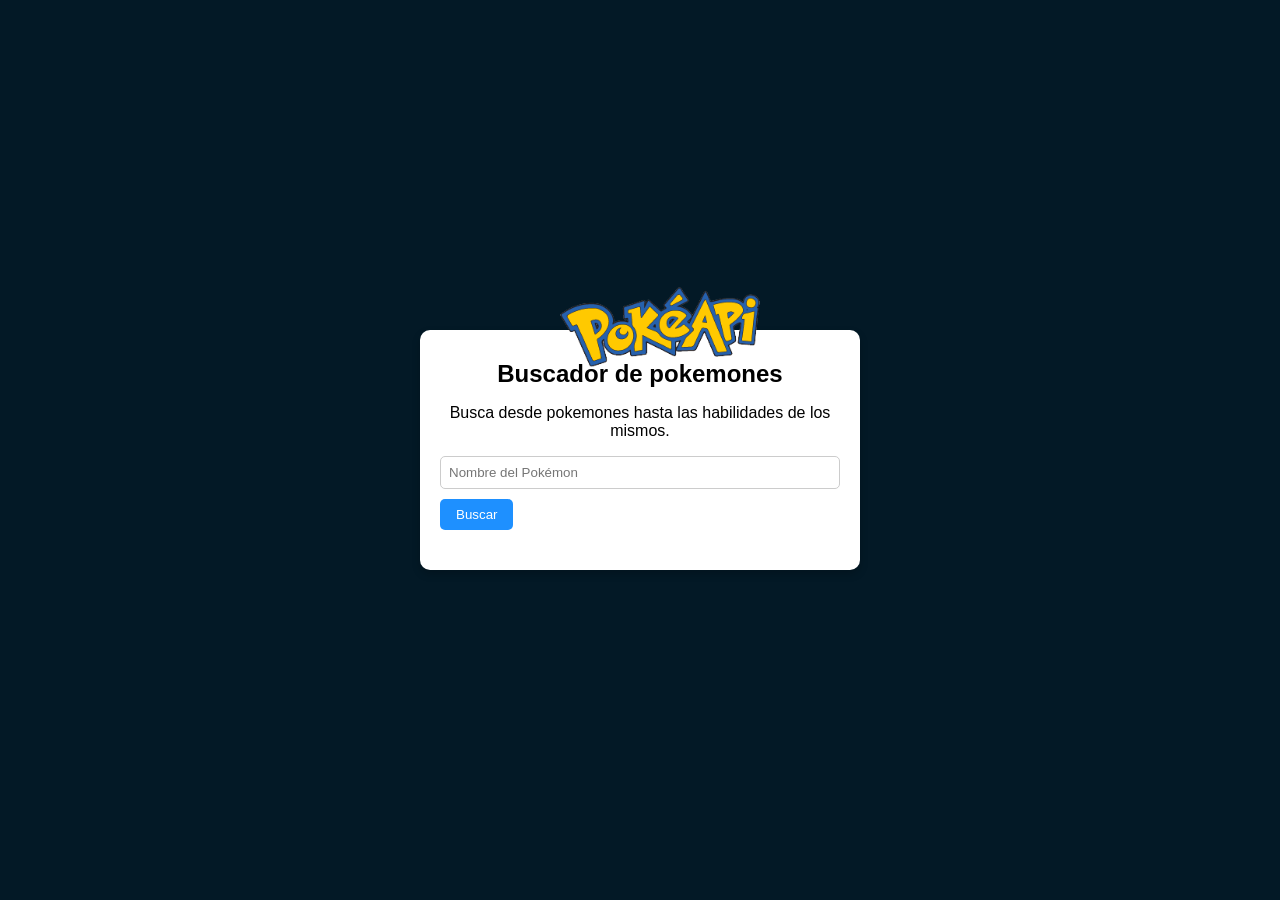
<file: lab 9/index.html>
<!DOCTYPE html>
<html lang="es">
<head>
    <meta charset="UTF-8">
    <meta name="viewport" content="width=device-width, initial-scale=1.0">
    <title>Buscador de Pokemones</title>
    <link rel="stylesheet" href="styles.css">
</head>
<body>
    <div class="container">
        <div class="logo-container">
            <img src="./images/poke.png" alt="PokeAPI Logo" class="logo">
        </div>
        <h1>Buscador de pokemones</h1>
        <p>Busca desde pokemones hasta las habilidades de los mismos.</p>

        <div class="search-box">
            <input type="text" id="search" placeholder="Nombre del Pokémon">
            <div class="button-container">
                <button id="clear-btn" style="display: none;">Limpiar</button>
                <button id="search-btn">Buscar</button>
            </div>
        </div>

        <div id="pokemon-info" class="pokemon-info" style="display: none;">
        </div>
    </div>

    <script type="module" src="js/app.js"></script>
</body>
</html>
</file>
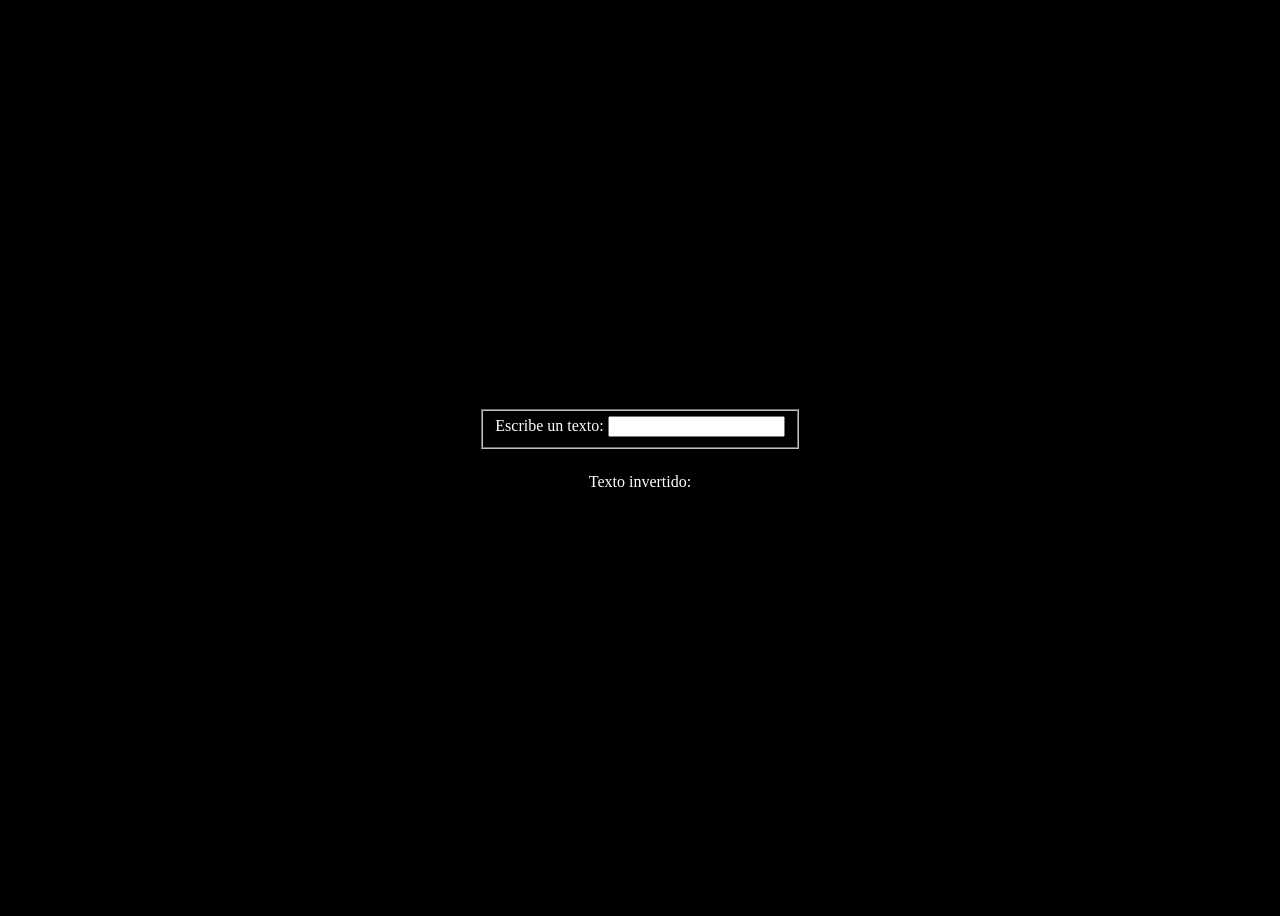
<file: lab4/index.html>
<!DOCTYPE html>
<html lang="es">
<head>
  <meta charset="UTF-8">
  <meta name="viewport" content="width=device-width, initial-scale=1.0">
  <title>Laboratorio 4 - Formulario Dinámico</title>
  <style>
    body {
      background-color: black;
      color: white;
      display: flex;
      justify-content: center;
    }
    main {
      width: 50vw;
      height: 100vh;
      display: flex;
      justify-content: center;
      flex-direction: column;
      align-items: center;
      gap: 0.5rem;
    }
  </style>
</head>
<body>
  <main>
    <section>
      <fieldset>
        <form id="formulario-inverso">
          <label for="texto">
            Escribe un texto:
          </label>
          <input id="texto" type="text" name="texto">
        </form>
      </fieldset>
    </section>
    <section>
      <p>Texto invertido: <span id="textoInvertido"></span></p>
    </section>
  </main>

  <script>
    
    const Utils = (() => {
      
      const invertirTexto = (texto) => {
        return texto.split('').reverse().join('');
      };
      return {
        invertirTexto,
      };
    })();

    
    const App = (({ invertirTexto }) => {
        const htmlElements = {
          formulario: document.querySelector('#formulario-inverso'),
          inputTexto: document.querySelector('#texto'),
          textoInvertido: document.querySelector('#textoInvertido'),
        }

        const handlers = {
          onInput(e) {
            const texto = htmlElements.inputTexto.value;
            const textoInvertido = invertirTexto(texto);
            htmlElements.textoInvertido.textContent = textoInvertido;
          }
        }

        const bindEvents = () => {
          htmlElements.inputTexto.addEventListener('input', handlers.onInput);
        };

        return {
          init() {
            bindEvents();
          },
        }
    })(Utils);

    
    App.init();
  </script>
</body>
</html>
</file>
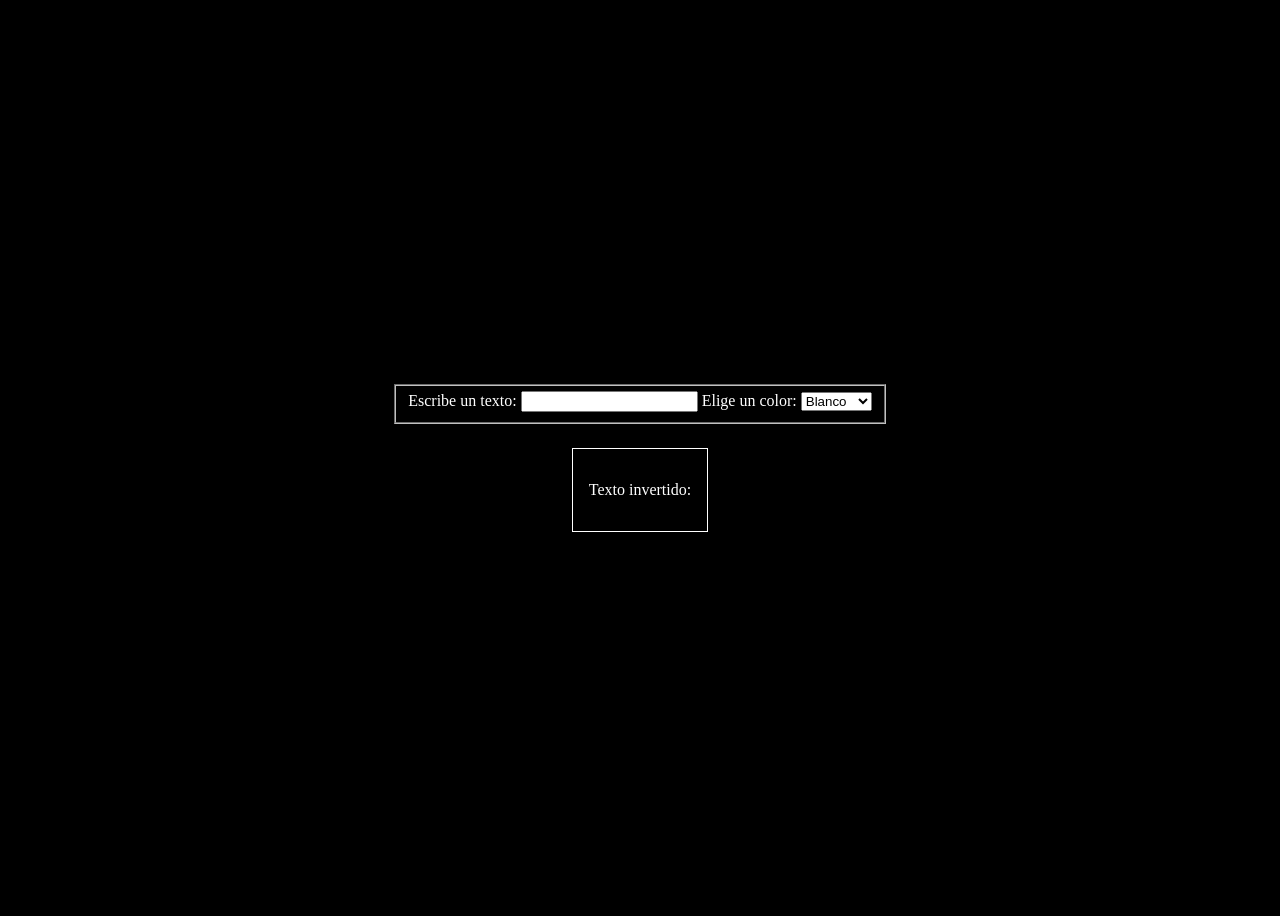
<file: lab5/index.html>
<!DOCTYPE html>
<html lang="es">
<head>
  <meta charset="UTF-8">
  <meta name="viewport" content="width=device-width, initial-scale=1.0">
  <title>Laboratorio 5 - Formulario Dinámico con Colores</title>
  <style>
    body {
      background-color: black;
      color: white;
      display: flex;
      justify-content: center;
    }
    main {
      width: 50vw;
      height: 100vh;
      display: flex;
      justify-content: center;
      flex-direction: column;
      align-items: center;
      gap: 0.5rem;
    }
    #responseContainer {
      padding: 1rem;
      border: 1px solid white;
      margin-top: 1rem;
    }
  </style>
</head>
<body>
  <main>
    <section>
      <fieldset>
        <form id="formulario-inverso">
          <label for="texto">Escribe un texto:</label>
          <input id="texto" type="text" name="texto">
          <label for="colorSelect">Elige un color:</label>
          <select id="colorSelect" name="color">
            <option value="white">Blanco</option>
            <option value="red">Rojo</option>
            <option value="blue">Azul</option>
            <option value="green">Verde</option>
            <option value="yellow">Amarillo</option>
          </select>
        </form>
      </fieldset>
    </section>
    <section id="responseContainer">
      <p>Texto invertido: <span id="textoInvertido"></span></p>
    </section>
  </main>

  <script>
    const Utils = (() => {
      const invertirTexto = (texto) => {
        return texto.split('').reverse().join('');
      };
      return {
        invertirTexto,
      };
    })();

    const App = (({ invertirTexto }) => {
      const htmlElements = {
        inputTexto: document.querySelector('#texto'),
        textoInvertido: document.querySelector('#textoInvertido'),
        colorSelect: document.querySelector('#colorSelect'),
        responseContainer: document.querySelector('#responseContainer')
      };

      const handlers = {
        onInput() {
          const texto = htmlElements.inputTexto.value;
          const textoInvertido = invertirTexto(texto);
          htmlElements.textoInvertido.textContent = textoInvertido;
        },
        onColorChange() {
          const color = htmlElements.colorSelect.value;
          htmlElements.responseContainer.style.color = color;
        }
      };

      const bindEvents = () => {
        htmlElements.inputTexto.addEventListener('input', handlers.onInput);
        htmlElements.colorSelect.addEventListener('change', handlers.onColorChange);
      };

      return {
        init() {
          bindEvents();
        },
      };
    })(Utils);

    App.init();
  </script>
</body>
</html>
</file>
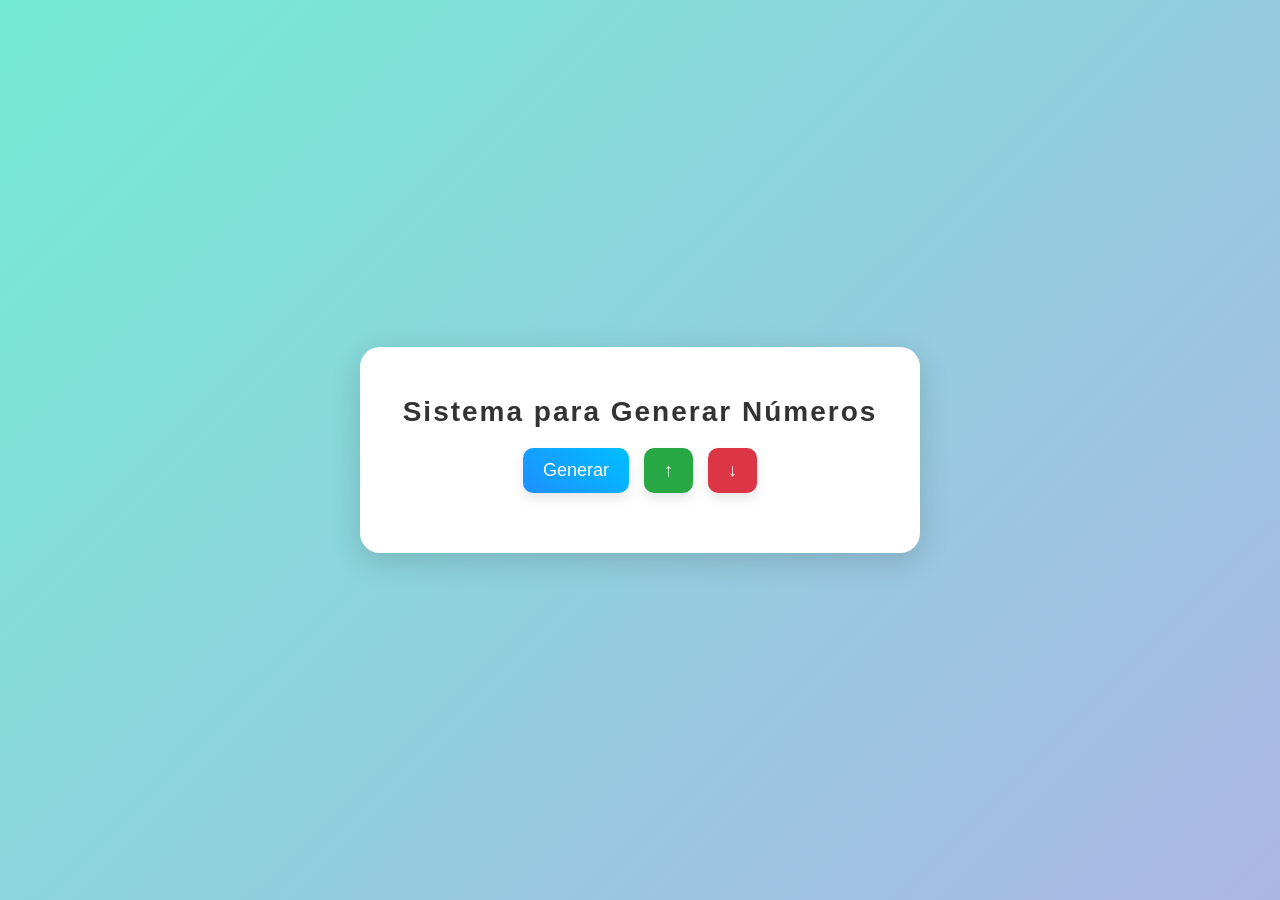
<file: Parcial 2/index.html>
<!DOCTYPE html>
<html lang="es">
<head>
  <meta charset="UTF-8">
  <meta name="viewport" content="width=device-width, initial-scale=1.0">
  <title>Sistema para Generar Números</title>
  <link rel="stylesheet" href="style.css">
</head>
<body>
  <div id="app" class="container">
    <h1>Sistema para Generar Números</h1>
    <div class="controls">
      <button id="generateButton" onclick="app.generateNumber()">Generar</button>
      <button id="ascendButton" onclick="app.sortNumbers('asc')">↑</button>
      <button id="descendButton" onclick="app.sortNumbers('desc')">↓</button>
    </div>
    <div id="number-container" class="number-display"></div>
  </div>
  <script src="app.js"></script>
</body>
</html>
</file>
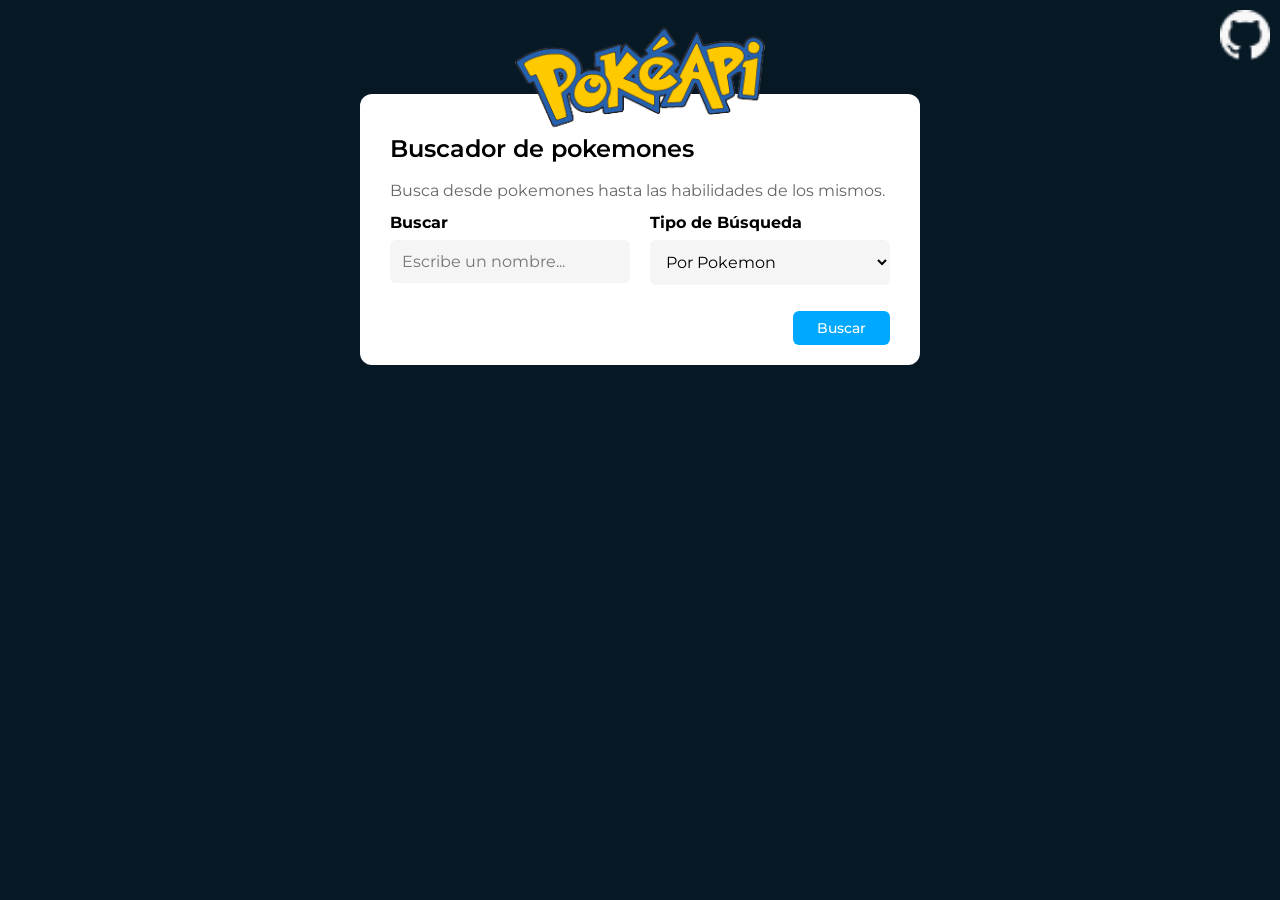
<file: Parcial 3/index.html>
<!DOCTYPE html>
<html lang="es">
<head>
    <meta charset="UTF-8">
    <meta name="viewport" content="width=device-width, initial-scale=1.0">
    <title>Buscador de Pokemon</title>
    <link rel="stylesheet" href="style.css">
    <script type="module" src="app.js"></script>
</head>
<body>
    <!-- Link al repositorio de GitHub -->
    <a href="https://github.com/2024-SEMII-DESV-1GS222/jaen-carlos/tree/main/Parcial%203" target="_blank" class="corner-image">
        <img src="Github.png" alt="Link al repositorio">
    </a>    

    <!-- Contenedor principal -->
    <div class="container">
        <!-- Logo de la aplicación -->
        <div class="logo-container">
            <img src="Logo.png" alt="PokeAPI" class="logo">
        </div>
    
        <!-- Caja de búsqueda -->
        <div class="search-box">
            <h1>Buscador de pokemones</h1>
            <p>Busca desde pokemones hasta las habilidades de los mismos.</p>
    
            <!-- Formulario de búsqueda -->
            <form class="search-form">
                <div class="search-fields-container">
                    <!-- Campo de búsqueda -->
                    <div class="search-group">
                        <div class="label-group">
                            <label for="nombre-pokemon">Buscar</label>
                        </div>
                        <div class="search-input-container">
                            <input type="text" id="nombre-pokemon" placeholder="Escribe un nombre...">
                        </div>
                    </div>
                    <!-- Selector de tipo de búsqueda -->
                    <div class="search-group">
                        <div class="label-group">
                            <label for="tipo-busqueda">Tipo de Búsqueda</label>
                        </div>
                        <select id="tipo-busqueda" class="search-select">
                            <option value="pokemon">Por Pokemon</option>
                            <option value="habilidad">Por Habilidad</option>
                        </select>
                    </div>
                </div>
                <!-- Contenedor de botones -->
                <div class="button-container">
                    <button type="button" id="boton-limpiar" style="display: none;">Limpiar</button>
                    <button type="submit" id="boton-buscar">Buscar</button>
                </div>
            </form>
        </div>
    
        <!-- Contenedores para mostrar la información -->
        <div id="info-pokemon" class="pokemon-info" style="display: none;"></div>
        <div class="ability-info" style="display: none;"></div>
    </div>
</body>
</html>
</file>
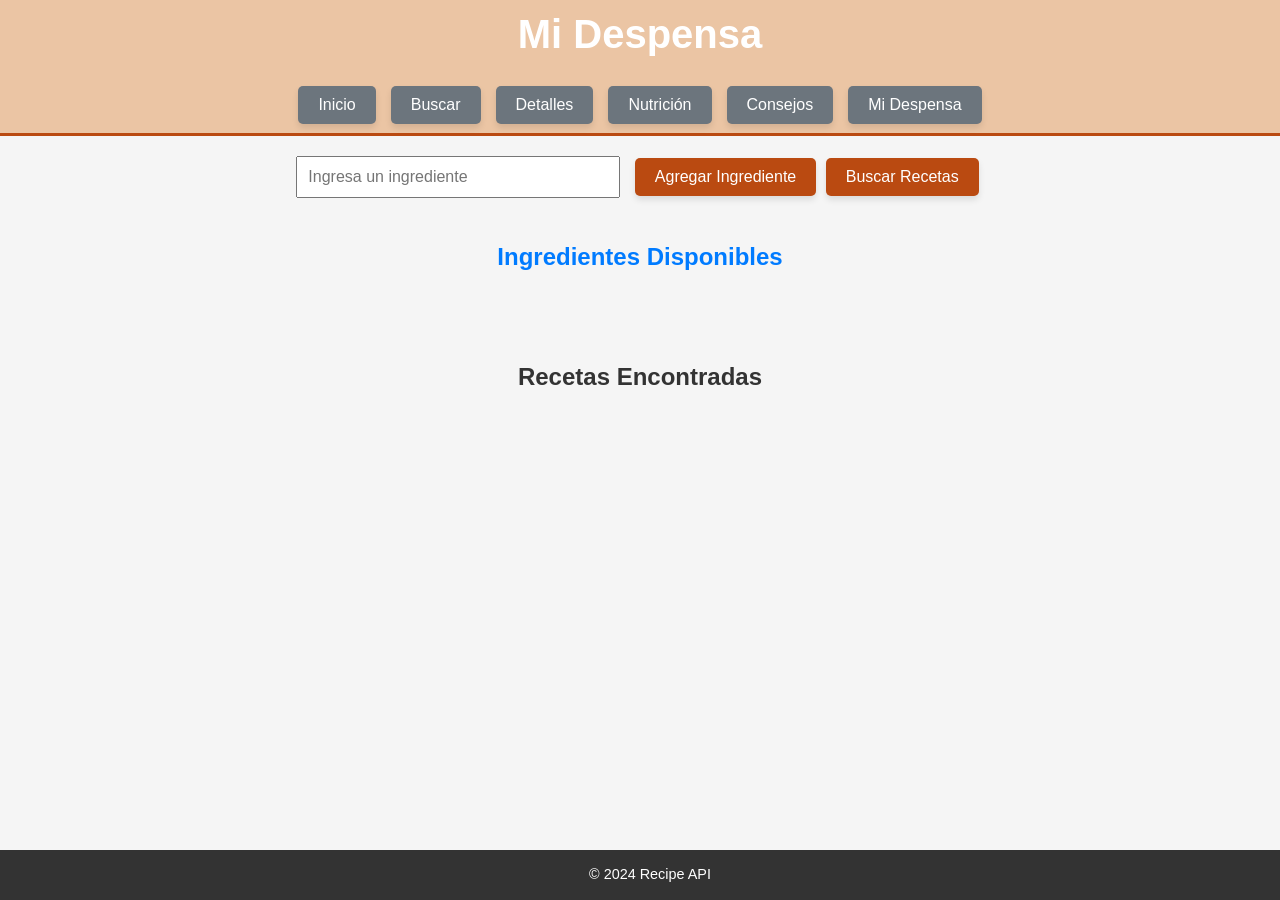
<file: ProyectoFinal_RecipeApi/my-pantry.html>
<!DOCTYPE html>
<html lang="es">
<head>
  <meta charset="UTF-8">
  <meta name="viewport" content="width=device-width, initial-scale=1.0">
  <title>Mi Despensa</title>
  <link rel="stylesheet" href="css/my-pantry.css">
  <script type="module">
    import AppFactory from './js/app.js';
    import NavigationFactory from './js/navigation.js';
    
    document.addEventListener('DOMContentLoaded', () => {
      AppFactory.init();
      NavigationFactory.init()
    });
  </script>

</head>
<body>
  <header>
    <h1>Mi Despensa</h1>
    <nav>
      <ul class="nav-links">
        <li><a href="#" class="btn btn-index" data-page="index.html">Inicio</a></li>
        <li><a href="#" class="btn btn-search" data-page="search.html">Buscar</a></li>
        <li><a href="#" class="btn btn-recipe-details" data-page="recipe-details.html">Detalles</a></li>
        <li><a href="#" class="btn btn-nutrition" data-page="nutrition.html">Nutrición</a></li>
        <li><a href="#" class="btn btn-tips" data-page="tips.html">Consejos</a></li>
        <li><a href="#" class="btn btn-my-pantry" data-page="my-pantry.html">Mi Despensa</a></li>
      </ul>
    </nav>
  </header>

  <main>
    <!-- Formulario para agregar ingredientes -->
    <form id="ingredient-form" class="search-form">
      <input type="text" id="ingredient-input" placeholder="Ingresa un ingrediente">
      <button type="button" id="add-ingredient" class="btn">Agregar Ingrediente</button>
      <button type="button" id="search-recipes" class="btn">Buscar Recetas</button>
    </form>

    <!-- Lista de ingredientes disponibles -->
    <section id="ingredient-list-section">
      <h2>Ingredientes Disponibles</h2>
      <ul id="ingredient-list" class="ingredient-list">
        <!-- Ingredientes agregados aparecerán aquí -->
      </ul>
    </section>

    <!-- Resultados de recetas -->
    <section id="pantry-recipes">
      <h2>Recetas Encontradas</h2>
      <div id="recipes-container">
        <!-- Recetas se mostrarán aquí -->
      </div>
    </section>
  </main>

  <footer>
    <p>&copy; 2024 Recipe API</p>
  </footer>

  
  <script>
    const ingredientInput = document.getElementById('ingredient-input');
    const ingredientList = document.getElementById('ingredient-list');
    const addIngredientBtn = document.getElementById('add-ingredient');
    const searchRecipesBtn = document.getElementById('search-recipes');
    const recipesContainer = document.getElementById('recipes-container');
    const ingredients = [];

    // Agregar ingrediente a la lista
    addIngredientBtn.addEventListener('click', () => {
      const ingredient = ingredientInput.value.trim();
      if (ingredient && !ingredients.includes(ingredient)) {
        ingredients.push(ingredient);
        const li = document.createElement('li');
        li.innerHTML = `<span>${ingredient}</span> <button class="remove-ingredient">X</button>`;
        li.classList.add('ingredient-item');
        ingredientList.appendChild(li);
        ingredientInput.value = '';
        
        // Botón para eliminar ingrediente
        li.querySelector('.remove-ingredient').addEventListener('click', () => {
          const index = ingredients.indexOf(ingredient);
          if (index !== -1) {
            ingredients.splice(index, 1);
          }
          ingredientList.removeChild(li);
        });
      }
    });

    // Buscar recetas al hacer clic en "Buscar Recetas"
    searchRecipesBtn.addEventListener('click', async () => {
      if (ingredients.length === 0) {
        alert('Por favor, agrega al menos un ingrediente.');
        return;
      }
      const ingredientQuery = ingredients.join(',');
      try {
        const response = await fetch(`https://api.spoonacular.com/recipes/findByIngredients?ingredients=${ingredientQuery}&apiKey=48cd25145c0547acbf9d7af82f1f3314`);
        const recipes = await response.json();
        recipesContainer.innerHTML = '';

        if (recipes.length === 0) {
          recipesContainer.innerHTML = '<p>No se encontraron recetas con los ingredientes seleccionados.</p>';
          return;
        }

        recipes.forEach(recipe => {
          const recipeDiv = document.createElement('div');
          recipeDiv.classList.add('recipe');
          recipeDiv.innerHTML = `
            <h3>${recipe.title}</h3>
            <img src="${recipe.image}" alt="${recipe.title}">
            <a href="recipe-details.html?id=${recipe.id}" class="btn">Ver Detalles</a>
            <a href="nutrition.html?id=${recipe.id}" class="btn">Ver Nutrición</a>
          `;
          recipesContainer.appendChild(recipeDiv);
        });
      } catch (error) {
        console.error('Error al buscar recetas:', error);
        recipesContainer.innerHTML = '<p>Error al buscar recetas. Por favor, inténtalo nuevamente.</p>';
      }
    });
  </script>
</body>
</html>
</file>
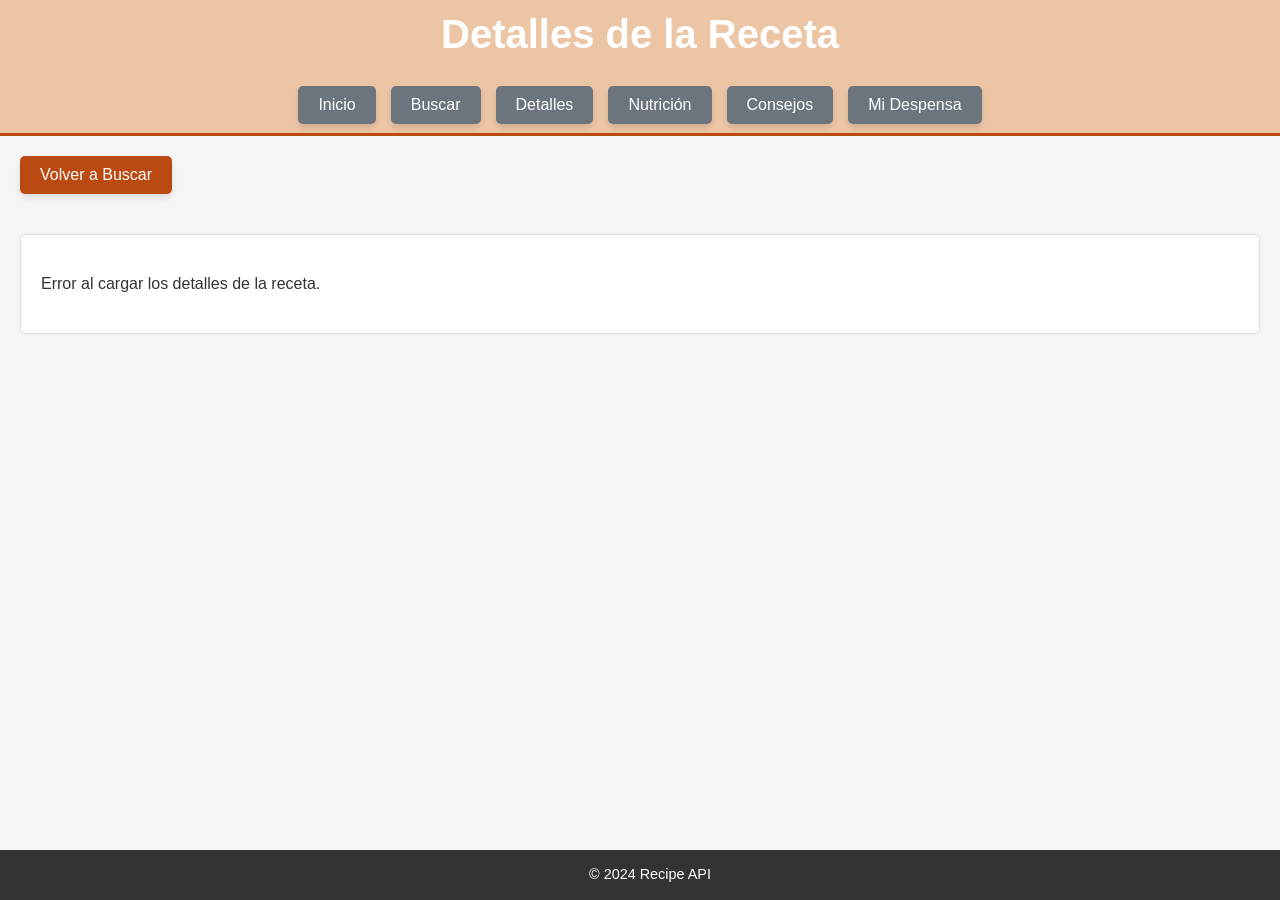
<file: ProyectoFinal_RecipeApi/recipe-details.html>
<!DOCTYPE html>
<html lang="es">
<head>
  <meta charset="UTF-8">
  <meta name="viewport" content="width=device-width, initial-scale=1.0">
  <title>Detalles de la Receta</title>
  <link rel="stylesheet" href="css/recipe-details.css">

  <script type="module">
    import AppFactory from './js/app.js'; 
    import NavigationFactory from './js/navigation.js';

    document.addEventListener('DOMContentLoaded', () => {
      AppFactory.init(); // Inicialización de la fábrica
      NavigationFactory.init(); // Inicialización de la navegación
      const urlParams = new URLSearchParams(window.location.search);
      const recipeId = urlParams.get('id');
      getRecipeDetails(recipeId); // Llamar a la función para obtener los detalles

      // Función para obtener los detalles de la receta
      async function getRecipeDetails(recipeId) {
        try {
          const response = await fetch(`https://api.spoonacular.com/recipes/${recipeId}/information?apiKey=48cd25145c0547acbf9d7af82f1f3314`);
          const recipe = await response.json();
          
          // Mostrar los detalles de la receta
          const detailsContainer = document.getElementById('recipe-details');
          detailsContainer.innerHTML = `
            <h2>${recipe.title}</h2>
            <img src="${recipe.image}" alt="${recipe.title}">
            <p><strong>Tiempo de preparación:</strong> ${recipe.readyInMinutes} minutos</p>
            <p><strong>Porciones:</strong> ${recipe.servings}</p>
            <p><strong>Ingredientes:</strong></p>
            <ul>
              ${recipe.extendedIngredients.map(ingredient => `<li>${ingredient.original}</li>`).join('')}
            </ul>
            <p><strong>Instrucciones:</strong> ${recipe.instructions}</p>
          `;
        } catch (error) {
          console.error('Error al obtener los detalles de la receta:', error);
          document.getElementById('recipe-details').innerHTML = '<p>Error al cargar los detalles de la receta.</p>';
        }
      }

      // Botón para volver a la búsqueda
      document.getElementById('btn-back').addEventListener('click', function() {
        window.history.back();
      });
    });
  </script>
</head>
<body>
  <header>
    <h1>Detalles de la Receta</h1>
    <nav>
      <ul class="nav-links">
        <li><a href="#" class="btn btn-index" data-page="index.html">Inicio</a></li>
        <li><a href="#" class="btn btn-search" data-page="search.html">Buscar</a></li>
        <li><a href="#" class="btn btn-recipe-details" data-page="recipe-details.html">Detalles</a></li>
        <li><a href="#" class="btn btn-nutrition" data-page="nutrition.html">Nutrición</a></li>
        <li><a href="#" class="btn btn-tips" data-page="tips.html">Consejos</a></li>
        <li><a href="#" class="btn btn-my-pantry" data-page="my-pantry.html">Mi Despensa</a></li>
      </ul>
    </nav>
  </header>

  <button id="btn-back" class="btn">Volver a Buscar</button>

  <div id="recipe-details">
    <!-- Detalles de la receta se cargarán aquí -->
  </div>

  <footer>
    <p>&copy; 2024 Recipe API</p>
  </footer>
</body>
</html>
</file>
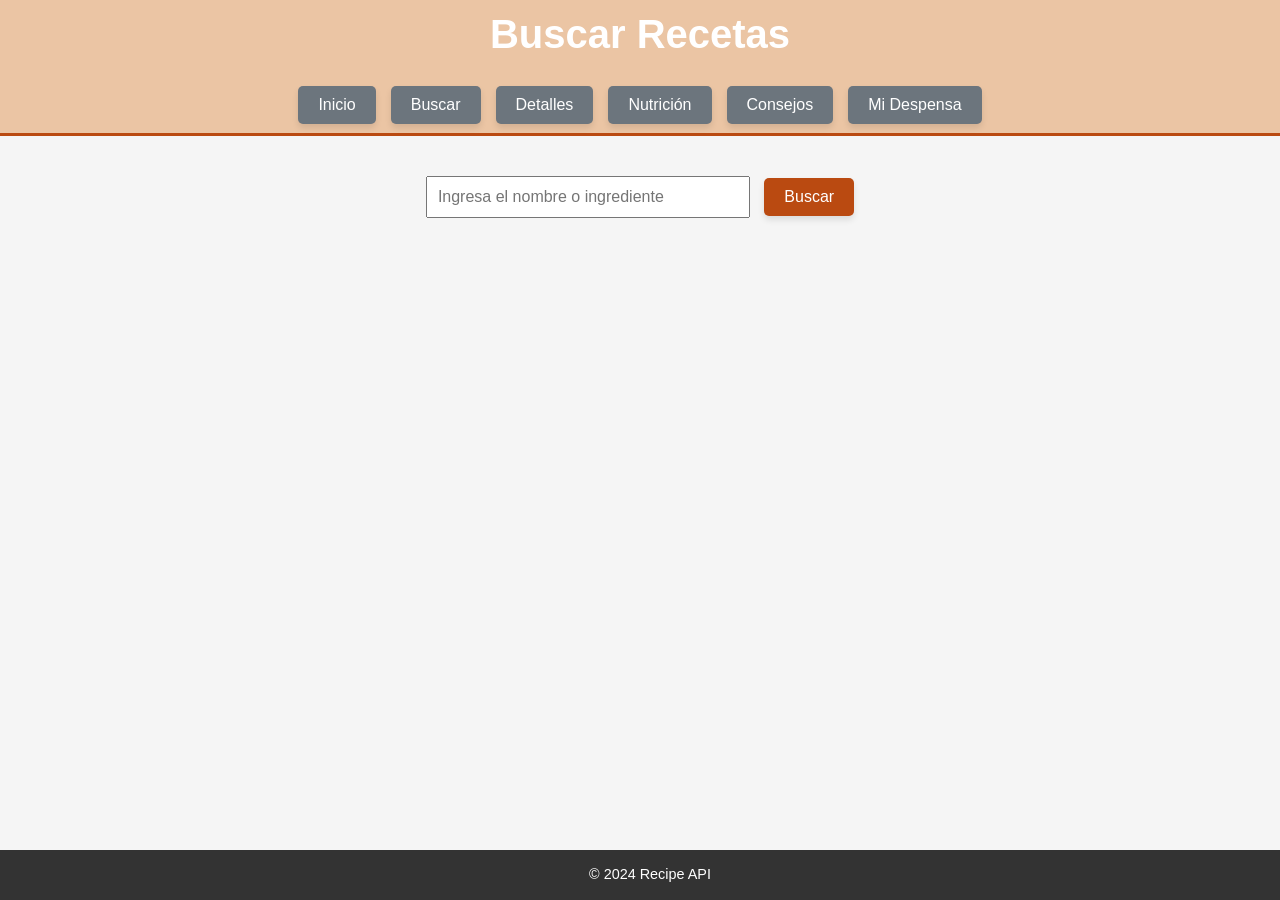
<file: ProyectoFinal_RecipeApi/search.html>
<!DOCTYPE html>
<html lang="es">
<head>
  <meta charset="UTF-8">
  <meta name="viewport" content="width=device-width, initial-scale=1.0">
  <title>Buscar Recetas</title>
  <link rel="stylesheet" href="css/search.css">
  
  <script type="module">
    import AppFactory from './js/app.js';
    import NavigationFactory from './js/navigation.js';
    
    document.addEventListener('DOMContentLoaded', () => {
      AppFactory.init();
      NavigationFactory.init()
    });
  </script>

</head>
<body>
  <header>
    <h1>Buscar Recetas</h1>
    <nav>
      <ul class="nav-links">
        <li><a href="#" class="btn btn-index" data-page="index.html">Inicio</a></li>
        <li><a href="#" class="btn btn-search" data-page="search.html">Buscar</a></li>
        <li><a href="#" class="btn btn-recipe-details" data-page="recipe-details.html">Detalles</a></li>
        <li><a href="#" class="btn btn-nutrition" data-page="nutrition.html">Nutrición</a></li>
        <li><a href="#" class="btn btn-tips" data-page="tips.html">Consejos</a></li>
        <li><a href="#" class="btn btn-my-pantry" data-page="my-pantry.html">Mi Despensa</a></li>
      </ul>
    </nav>
  </header>


  <main>
  <form id="search-form" class="search-form">
    <input type="text" id="search-query" placeholder="Ingresa el nombre o ingrediente" required>
    <button type="submit" class="btn">Buscar</button>
  </form>

  <div id="search-results"></div>

  </main>

  <footer> 
    <p>&copy; 2024 Recipe API</p>
  </footer>

  <script>
    // Asegúrate de colocar tu API key aquí
    const apiKey = '48cd25145c0547acbf9d7af82f1f3314';

    // Función de búsqueda que hace la llamada a la API
    document.getElementById('search-form').addEventListener('submit', async function(event) {
      event.preventDefault(); // Prevenir el envío tradicional del formulario
      const query = document.getElementById('search-query').value; // Obtener el valor del campo de búsqueda
      if (query) {
        searchRecipes(query); // Llamar a la función de búsqueda con el término ingresado
      }
    });

    async function searchRecipes(query) {
      try {
        const response = await fetch(`https://api.spoonacular.com/recipes/complexSearch?query=${query}&apiKey=${apiKey}`);
        const data = await response.json();

        if (data.results && data.results.length > 0) {
          displayResults(data.results); // Si hay resultados, mostrarlos
        } else {
          document.getElementById('search-results').innerHTML = '<p>No se encontraron recetas.</p>';
        }
      } catch (error) {
        console.error('Error al realizar la búsqueda:', error);
        document.getElementById('search-results').innerHTML = '<p>Error al realizar la búsqueda. Intenta nuevamente.</p>';
      }
    }

    function displayResults(recipes) {
      const container = document.getElementById('search-results');
      container.innerHTML = ''; // Limpiar resultados previos
      recipes.forEach(recipe => {
        const div = document.createElement('div');
        div.classList.add('recipe-card');
        div.innerHTML = `
          <h3>${recipe.title}</h3>
          <img src="${recipe.image}" alt="${recipe.title}">
          <div clas="btn-container">
          <a href="recipe-details.html?id=${recipe.id}" class="btn">Ver Detalles</a>
          <a href="nutrition.html?id=${recipe.id}" class="btn btn-nutrition">Ver Nutrición</a>
          </div>
          `;
        container.appendChild(div);
      });
    }
  </script>
</body>
</html>
</file>
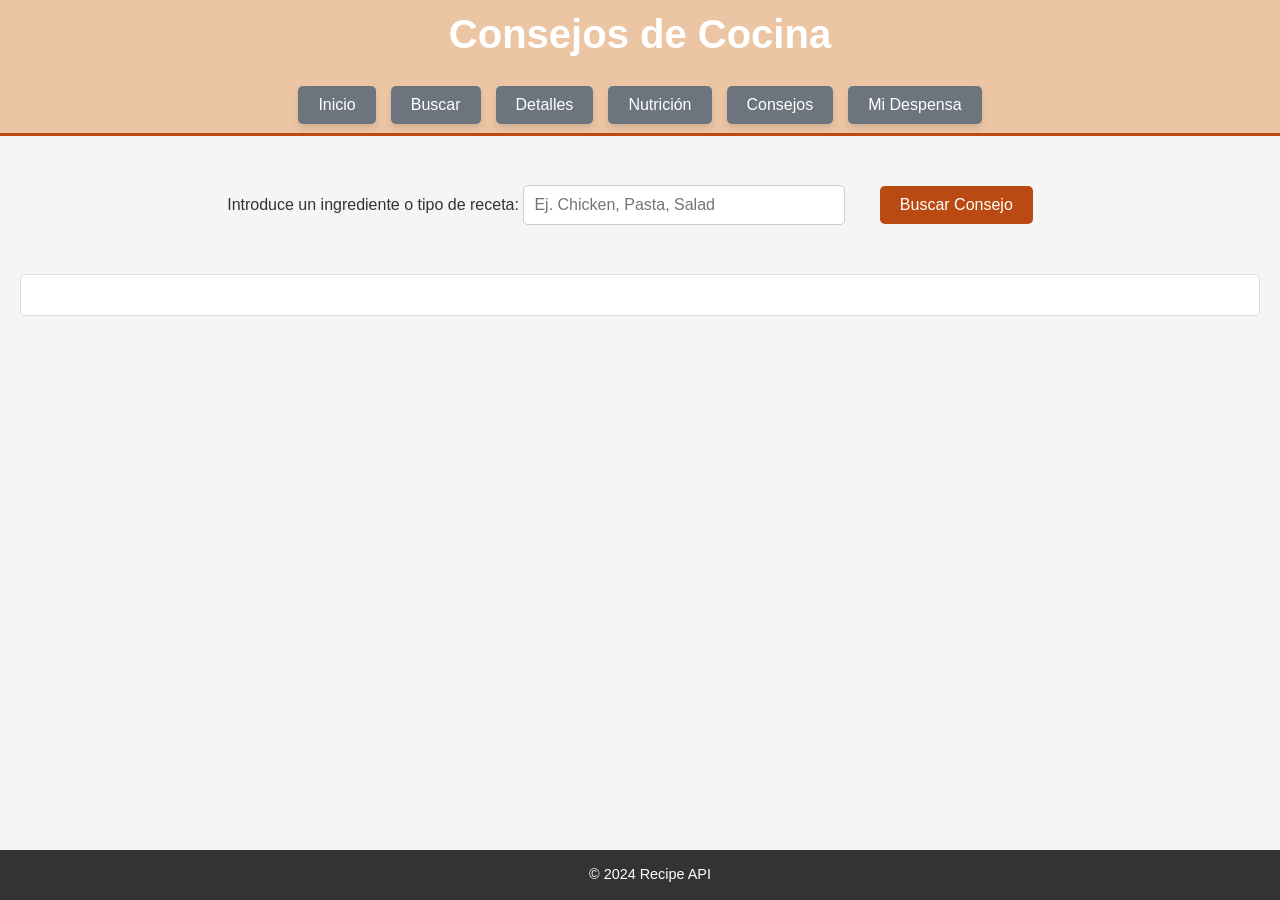
<file: ProyectoFinal_RecipeApi/tips.html>
<!DOCTYPE html>
<html lang="es">
<head>
  <meta charset="UTF-8">
  <meta name="viewport" content="width=device-width, initial-scale=1.0">
  <title>Consejos de Cocina</title>
  <link rel="stylesheet" href="css/tips.css">
  <script type="module">
    import AppFactory from './js/app.js';
    import NavigationFactory from './js/navigation.js';
    
    document.addEventListener('DOMContentLoaded', () => {
      AppFactory.init();
      NavigationFactory.init();

      // Asociar el evento al botón de búsqueda
      const searchButton = document.getElementById('search-btn');
      searchButton.addEventListener('click', AppFactory.handlers.handleSearchEvent);
    });
  </script>
</head>
<body>
  <header>
    <h1>Consejos de Cocina</h1>
    <nav>
      <ul class="nav-links">
        <li><a href="#" class="btn btn-index" data-page="index.html">Inicio</a></li>
        <li><a href="#" class="btn btn-search" data-page="search.html">Buscar</a></li>
        <li><a href="#" class="btn btn-recipe-details" data-page="recipe-details.html">Detalles</a></li>
        <li><a href="#" class="btn btn-nutrition" data-page="nutrition.html">Nutrición</a></li>
        <li><a href="#" class="btn btn-tips" data-page="tips.html">Consejos</a></li>
        <li><a href="#" class="btn btn-my-pantry" data-page="my-pantry.html">Mi Despensa</a></li>
      </ul>
    </nav>
  </header>

  <div id="search-container">
    <label for="search-input">Introduce un ingrediente o tipo de receta:</label>
    <input type="text" id="search-input" placeholder="Ej. Chicken, Pasta, Salad" />
    <button id="search-btn">Buscar Consejo</button>
  </div>

  <!-- Sección donde se mostrarán los consejos -->
  <div id="cooking-tips">
    <!-- Los consejos se cargarán aquí -->
  </div>

  <!-- Sección donde se mostrarán los detalles de una receta -->
  <div id="recipe-details" style="display: none;">
    <h2>Detalles de la Receta</h2>
    <button id="close-details">Cerrar</button>
    <div id="details-content"></div>
  </div>

  <!-- Footer -->
  <footer> 
    <p>&copy; 2024 Recipe API</p>
  </footer>
</body>
</html>
</file>
<file: lab 9/styles.css>
body {
    font-family: 'Montana', sans-serif;
    background-color: #031926;
    color: #FFFFFF;
    display: flex;
    justify-content: center;
    align-items: center;
    min-height: 100vh;
    margin: 0;
}

.container {
    background-color: #ffffff;
    padding: 20px;
    border-radius: 10px;
    box-shadow: 0px 4px 8px rgba(0, 0, 0, 0.2);
    max-width: 400px;
    text-align: center;
    position: relative;
}

.logo-container {
    display: flex;
    justify-content: center;
    margin-bottom: -30px;
    position: absolute;
    top: -103px;
    width: 100%;
}

.logo {
    width: 200px;
}

h1, p {
    color: #000000;
    margin-top: 10px;
}

h1 {
    font-size: 24px;
}

.search-box {
    display: flex;
    flex-direction: column;
    gap: 10px;
    margin-bottom: 20px;
}

input[type="text"] {
    flex: 1;
    padding: 8px;
    border: 1px solid #ccc;
    border-radius: 5px;
}

.button-container {
    display: flex;
    justify-content: space-between;
}

button {
    padding: 8px 16px;
    border: none;
    border-radius: 5px;
    cursor: pointer;
}

#clear-btn {
    background-color: #1e90ff;
    color: #fff;
}

#search-btn {
    background-color: #1e90ff;
    color: #fff;
}

.pokemon-info {
    background-color: #ffffff;
    padding: 20px;
    border-radius: 10px;
    margin-top: 30px;
    text-align: left;
    color: #000000;
    box-shadow: 0px 6px 12px rgba(0, 0, 0, 0.15);
    border: 1px solid #e0e0e0;
    max-width: 100%;
}
</file>
<file: Parcial 2/style.css>
body {
    font-family: 'Segoe UI', Tahoma, Geneva, Verdana, sans-serif;
    background: linear-gradient(135deg, #74ebd5, #ACB6E5);
    display: flex;
    justify-content: center;
    align-items: center;
    height: 100vh;
    margin: 0;
}

.container {
    background-color: #fff;
    padding: 30px;
    border-radius: 20px;
    box-shadow: 0 8px 30px rgba(0, 0, 0, 0.15);
    text-align: center;
    max-width: 500px;
    width: 100%;
}

h1 {
    color: #333;
    font-size: 28px;
    margin-bottom: 20px;
    letter-spacing: 2px;
}

.controls {
    display: flex;
    justify-content: center;
    gap: 15px;
    margin-bottom: 30px;
}

button {
    padding: 12px 20px;
    font-size: 18px;
    cursor: pointer;
    border: none;
    border-radius: 10px;
    transition: transform 0.2s ease-in-out, background-color 0.3s ease;
    box-shadow: 0 6px 12px rgba(0, 0, 0, 0.1);
}

#generateButton {
    background: linear-gradient(45deg, #1E90FF, #00BFFF);
    color: white;
}

#generateButton:hover {
    background: linear-gradient(45deg, #007BFF, #1E90FF);
    transform: translateY(-3px);
}

/* Botón Ascendente */
#ascendButton {
    background-color: #28a745;
    color: white;
}

#ascendButton:hover {
    background-color: #218838;
    transform: translateY(-3px);
}

/* Botón Descendente */
#descendButton {
    background-color: #dc3545;
    color: white;
}

#descendButton:hover {
    background-color: #c82333;
    transform: translateY(-3px);
}

.number-display {
    display: flex;
    flex-wrap: wrap;
    justify-content: center;
    gap: 10px;
}

/* Botones de números */
.number-box {
    width: 70px;
    height: 70px;
    background-color: #6c757d;
    color: white;
    font-size: 24px;
    display: flex;
    justify-content: center;
    align-items: center;
    border-radius: 15px;
    box-shadow: 0 6px 10px rgba(0, 0, 0, 0.2);
    transition: transform 0.2s, background-color 0.3s;
}

.number-box:hover {
    background-color: #5a6268;
    transform: scale(1.05);
}
</file>
<file: Parcial 3/style.css>
@import url('https://fonts.googleapis.com/css2?family=Montserrat:wght@400;700&display=swap');

/* Global Styles */
* {
    margin: 0;
    padding: 0;
    box-sizing: border-box;
}

body {
    font-family: 'Montserrat', sans-serif;
    background: #081926;
    min-height: 100vh;
    display: flex;
    justify-content: center;
    align-items: flex-start;
}

/* Container */
.container {
    width: 100%;
    max-width: 600px;
    position: relative;
    padding: 0 20px;

}

/* Logo */
.logo-container {
    position: relative;
    z-index: 2;
    text-align: center;
    margin-top: -160px;
}

.logo {
    max-width: 250px;
    height: auto;
    transform: translateY(45%);
    margin: 0;
}

/* Search Box */
.search-box {
    background-color: white;
    border-radius: 12px;
    padding: 40px 30px 20px;
    box-shadow: 0 0 20px rgba(0, 0, 0, 0.1);
}

h1 {
    font-size: 24px;
    font-weight: 600;
    text-align:left;
    margin-bottom: 16px;
}

p {
    display: flex;
    font-size: 16px;
    color: #666;
    text-align: center;
    line-height: 1.5;
    margin-bottom: 10px;
}

.search-form {
    display: flex;
    flex-direction: column;
    gap: 10px;
}

label {
    font-size: 16px;
    font-weight: 700;
}

.search-input-container {
    width: 100%;
}

input {
    width: 100%;
    padding: 12px;
    border: none;
    border-radius: 6px;
    background-color: #f5f5f5;
    font-family: 'Montserrat', sans-serif;
    font-size: 16px;
}

.button-container {
    display: flex;
    justify-content: flex-end;
}

.button-container.space-between {
    justify-content: space-between;
}


button {
    background-color: #00a8ff;
    color: white;
    border: none;
    padding: 8px 24px;
    border-radius: 6px;
    cursor: pointer;
    font-family: 'Montserrat', sans-serif;
    font-size: 14px;
    font-weight: 500;
}

button:hover {
    background-color: #0097e6;
}

/* Pokemon Info */
.pokemon-info {
    display: none;
    padding: 20px 30px;
    background-color: white;
    border-radius: 12px;
    box-shadow: 0 0 20px rgba(0, 0, 0, 0.1);
    margin-top: 20px;
}

/* Título principal del Pokémon */
.pokemon-info h3 {
    font-size: 20px;
    font-weight: 600;
    margin-bottom: 10px;
    text-align:left;    
}

/* Estilos de imagen para sprites */
.pokemon-info img {
    max-width: 50px; 
    height: auto;
}

/* Estilos para el texto en .pokemon-info */
.pokemon-info p {
    display: flex;
    font-size: 16px;
    color: black;
    margin-bottom: 0;
}

/* Título principal del Pokémon */
.pokemon-title {
    text-align: center;
    font-size: 24px;
    font-weight: bold;
    margin-bottom: 20px;
}

/* Contenedor principal */
.main-info {
    display:grid;
    grid-template-columns: 60% 50%;
    justify-content: space-between; /* Espacio entre sprites y weight-height */
    gap: 0px;
    flex-direction: column;
}

.info-column {
    display: flex;
    flex-direction: row;
    justify-content: space-between;
}

/* Agrupación de Sprites */
.sprite-group {
    display: flex;
    flex-direction: column;
}

.sprites {
    display: flex;
    flex-direction: row;
    gap: 0px;
    justify-content: flex-start;
}

.sprites img {
    display: flex;
    max-width: 50px;
    height: auto;
    flex-direction: row;
}

/* Agrupación de Weight/Height */
.weight-height-group {
    display: flex;
    flex-direction: column;
    margin-right: 15px;
}

.weight-height-values {
    display: flex;
    flex-direction: column;
    align-items: flex-start;
}

.weight-height-values p {
    display: flex;
    margin: 5px 0;
}

/* Añade estos estilos a tu archivo CSS existente */

.search-fields-container {
    display: flex;
    gap: 20px;
    margin-bottom: 16px;
}

.search-group {
    flex: 1;
}

.label-group {
    display: flex;
    justify-content: flex-start;
    margin-bottom: 8px;
}

.search-select {
    width: 100%;
    padding: 12px;
    border: none;
    border-radius: 6px;
    background-color: #f5f5f5;
    font-family: 'Montserrat', sans-serif;
    font-size: 16px;
    cursor: pointer;
}

.search-select:focus {
    outline: none;
    background-color: #eaeaea;
}

/* Actualiza el estilo del input para mantener consistencia */
.search-input-container input {
    width: 100%;
    padding: 12px;
    border: none;
    border-radius: 6px;
    background-color: #f5f5f5;
    font-family: 'Montserrat', sans-serif;
    font-size: 16px;
}

.search-input-container input:focus {
    outline: none;
    background-color: #eaeaea;
}

/* Estilos para la información de habilidades */
.ability-info {
    padding: 5px 15px;
    background-color: white;
    border-radius: 12px;
    margin-top: 20px;

}

.ability-title {
    font-size: 20px;
    font-weight: 600;
    margin-bottom: 10px;
    text-shadow: #081926 1px 1px 0;

}

.p-ability {
    display: flex;
    font-size: 16px;
    color: black;
    text-align: center;
    line-height: 1.5;
    margin-bottom: 10px;
}

.ability-learners {
    list-style-type: none;
    padding: 0;
    margin: 0;
}

.ability-learners li {
    margin-bottom: 5px;
}

/*Evoluciones y Habilidades*/

.evolution-group,
.abilities-group {
    display: flex;
    flex-direction: column;
    margin-top: 20px;
    margin-right: 20px;
}



.evolution-list,
.abilities-list {
    display: flex;
    flex-direction: column;
    list-style-type: none;
    padding: 0;
    margin: 10px 0;
}

.evolution-list li,
.abilities-list li {
    margin-bottom: 5px;
    font-size: 14px;
}

/*Imagen de Github*/
.corner-image {
    position: absolute;
    top: 10px; /* Ajusta según lo necesites */
    right: 10px; /* Ajusta según lo necesites */
}

.corner-image img {
    width: 50px; /* Ajusta el tamaño según lo necesites */
    height: auto;
}


/* Responsive Styles */
@media (max-width: 319px) {
    .container {
        padding: 0 15px;
    }

    .search-box {
        padding: 50px 20px 20px;
    }

    .logo {
        max-width: 150px;
    }

    h1 {
        font-size: 20px;
    }

    p {
        font-size: 14px;
    }
}

@media (max-width: 600px) {
    .search-fields-container {
        flex-direction: column;
        gap: 10px;
    }

    .main-info {
        flex-direction: column;
        gap: 20px;
    }
}
</file>
<file: ProyectoFinal_RecipeApi/css/my-pantry.css>
/* Configuración global */
body {
  font-family: 'Arial', sans-serif;
  margin: 0;
  padding: 0;
  background-color: #f5f5f5;
  color: #333;
  line-height: 1.6;
  display: flex;
  flex-direction: column; /* Alinea los elementos verticalmente */
  min-height: 100vh; /* Asegura que el contenido se ajuste a la altura de la ventana */
}

main {
  flex-grow: 1;  /* Permite que el contenido principal crezca para llenar el espacio restante */
}

/* Encabezado */
header {
  background-color: #ebc5a4;
  padding: 2px 10px;
  text-align: center;
  color: white;
  border-bottom: 3px solid #ba4a11;
}

header h1 {
  font-size: 2.5rem;
  margin: 0;
}

/* Navegación */
.nav-links {
  list-style: none;
  display: flex;
  justify-content: center;
  gap: 15px;
  padding: 0;
  margin: 20px 0 0;
}

.nav-links li {
  display: inline;
}

/* Botones en el header */
.nav-links a {
  text-decoration: none; /* Elimina el subrayado */
  /* padding: 10px 15px; */
  font-size: 1rem;
  border-radius: 5px; /* Bordes redondeados */
  color: white; /* Color inicial del texto */
  background-color: #6c757d; /* Color inicial del botón */
  transition: background-color 0.3s ease, color 0.3s ease; /* Suaviza la transición de color */
}

/* Cambia a naranja al pasar el mouse */
.nav-links a:hover {
  background-color: #ba4a11; /* Color de fondo naranja */
  color: #ffffff; /* Asegura que el texto siga siendo legible */
}

/* Botones */
.btn {
  text-decoration: none;
  padding: 6px 20px;
  font-size: 1rem;
  border-radius: 5px;
  transition: all 0.3s ease, box-shadow 0.3s ease; /* Animación en todos los cambios */
  color: white;
  background-color: #6c757d;
  display: inline-block;
  text-align: center;
  cursor: pointer;
  box-shadow: 0 4px 6px rgba(0, 0, 0, 0.1);
  position: relative;
  overflow: hidden; /* Para animación de fondo */
}

/* Comportamientos interactivos */
.btn:hover {
  opacity: 1; /* Mantiene el color sólido */
  transform: scale(1.05); /* Hace que el botón sobresalga ligeramente */
  box-shadow: 0 8px 12px rgba(0, 0, 0, 0.2); /* Aumenta la sombra */
}

.btn:active {
  transform: scale(0.98); /* Reduce ligeramente el tamaño al presionar */
}

/* Efecto adicional de resplandor */
.btn:hover:before {
  content: '';
  position: absolute;
  top: -50%;
  left: -50%;
  width: 200%;
  height: 200%;
  background: rgba(255, 255, 255, 0.2);
  border-radius: 80%;
  transform: scale(0);
  animation: ripple 0.7s linear infinite;
}

/* Efecto de animación */
@keyframes ripple {
  0% {
    transform: scale(0);
    opacity: 1;
  }
  100% {
    transform: scale(1.5);
    opacity: 0;
  }
}

/* Formulario */
.search-form {
  margin: 20px auto;
  text-align: center;
}

.search-form input {
  padding: 10px;
  font-size: 1rem;
  width: 300px;
  margin-right: 10px;
}

.search-form button {
  padding: 10px 20px;
  font-size: 1rem;
  border: none;
  border-radius: 5px;
  background-color: #ba4a11;
  color: white;
  cursor: pointer;
  margin-right: 5px; /* Añade un pequeño espacio entre el botón y el campo de entrada */
}



/* Recetas */
#pantry-recipes {
  margin: 20px;
  text-align: center;
}

/* Estilo del pie de página */
footer {
  background-color: #333;
  color: white;
  text-align: center;
  padding: 2px 10px; /* Reduce el espacio vertical */
  position: fixed;
  bottom: 0;
  width: 100%;
  font-size: 0.9em; /* Reduce ligeramente el tamaño del texto */
  line-height: 1.2; /* Ajusta la altura de línea */
  position: relative; /* Para animación de fondo */
}

/* Estilo general de la lista de ingredientes */
#ingredient-list-section {
  margin-top: 20px;
  display: flex;               /* Usamos Flexbox para centrar el contenido */
  flex-direction: column;      /* Alineamos los elementos de arriba hacia abajo */
  justify-content: center;     /* Centrado vertical */
  align-items: center;         /* Centrado horizontal */
  width: 100%;                 /* Asegura que ocupe todo el ancho disponible */
  gap: 20px;                   /* Espacio entre elementos */
}

#ingredient-list {
  list-style: none;
  padding: 0;
  display: flex;
  flex-wrap: wrap;
  gap: 10px;
}

#ingredient-list li {
  background-color: #f8f9fa;
  border: 1px solid #ddd;
  border-radius: 20px;
  padding: 10px 20px;
  font-size: 16px;
  font-weight: 500;
  color: #333;
  display: flex;
  align-items: center;
  gap: 10px;
  transition: transform 0.2s, box-shadow 0.2s;
  box-shadow: 0 2px 5px rgba(0, 0, 0, 0.1);
}

/* Efectos al pasar el mouse sobre un ingrediente */
#ingredient-list li:hover {
  transform: scale(1.05);
  box-shadow: 0 4px 10px rgba(0, 0, 0, 0.2);
  background-color: #e3f2fd;
  cursor: pointer;
}

/* Icono de eliminar ingrediente */
#ingredient-list li .remove-ingredient {
  background-color: #ff6b6b;
  border: none;
  color: white;
  font-size: 14px;
  padding: 5px 10px;
  border-radius: 50%;
  cursor: pointer;
  transition: background-color 0.3s;
}

#ingredient-list li .remove-ingredient:hover {
  background-color: #ff5252;
}

/* Encabezado del bloque de ingredientes */
#ingredient-list-section h2 {
  color: #007bff;
  margin-bottom: 10px;
  font-size: 24px;
  text-align: center;
}
</file>
<file: ProyectoFinal_RecipeApi/css/recipe-details.css>
/* Configuración global */
body {
  font-family: 'Arial', sans-serif;
  margin: 0;
  padding: 0;
  background-color: #f5f5f5;
  color: #333;
  line-height: 1.6;
}

/* Encabezado */
header {
  background-color: #ebc5a4;
  padding: 2px 10px;
  text-align: center;
  color: white;
  border-bottom: 3px solid #ba4a11;
}

header h1 {
  font-size: 2.5rem;
  margin: 0;
}

/* Navegación */
.nav-links {
  list-style: none;
  display: flex;
  justify-content: center;
  gap: 15px;
  padding: 0;
  margin: 20px 0 0;
}

.nav-links li {
  display: inline;
}

/* Botones en el header */
.nav-links a {
  text-decoration: none; /* Elimina el subrayado */
  /* padding: 10px 15px; */
  font-size: 1rem;
  border-radius: 5px; /* Bordes redondeados */
  color: white; /* Color inicial del texto */
  background-color: #6c757d; /* Color inicial del botón */
  transition: background-color 0.3s ease, color 0.3s ease; /* Suaviza la transición de color */
}

/* Cambia a naranja al pasar el mouse */
.nav-links a:hover {
  background-color: #ba4a11; /* Color de fondo naranja */
  color: #ffffff; /* Asegura que el texto siga siendo legible */
}

/* Botones */
.btn {
  text-decoration: none;
  padding: 6px 20px;
  font-size: 1rem;
  border-radius: 5px;
  transition: all 0.3s ease, box-shadow 0.3s ease; /* Animación en todos los cambios */
  color: white;
  background-color: #6c757d;
  display: inline-block;
  text-align: center;
  cursor: pointer;
  box-shadow: 0 4px 6px rgba(0, 0, 0, 0.1);
  position: relative;
  overflow: hidden; /* Para animación de fondo */
}

/* Botón Volver */
#btn-back {
  margin: 20px;
  padding: 10px 20px;
  border: none;
  border-radius: 5px;
  background-color: #ba4a11;
  color: white;
  cursor: pointer;
}

/* Detalles de la receta */
#recipe-details {
  margin: 20px;
  padding: 20px;
  background-color: #fff;
  border: 1px solid #ddd;
  border-radius: 5px;
}

/* Detalles nutricionales */
#nutrition-details {
  margin: 20px;
  padding: 20px;
  background-color: #fff;
  border: 1px solid #ddd;
  border-radius: 5px;
}

#nutrition-details h3 {
  font-size: 1.8rem;
  margin-bottom: 10px;
}

#nutrition-details ul {
  list-style-type: none;
  padding: 0;
}

#nutrition-details li {
  margin: 8px 0;
  font-size: 1.2rem;
}

#nutrition-details strong {
  color: #ba4a11;
}


/* Comportamientos interactivos */
.btn:hover {
  opacity: 1; /* Mantiene el color sólido */
  transform: scale(1.05); /* Hace que el botón sobresalga ligeramente */
  box-shadow: 0 8px 12px rgba(0, 0, 0, 0.2); /* Aumenta la sombra */
 
}

.btn:active {
  transform: scale(0.98); /* Reduce ligeramente el tamaño al presionar */
}

/* Efecto adicional de resplandor */
.btn:hover:before {
  content: '';
  position: absolute;
  top: -50%;
  left: -50%;
  width: 200%;
  height: 200%;
  background: rgba(255, 255, 255, 0.2);
  border-radius: 80%;
  transform: scale(0);
  animation: ripple 0.8s linear infinite;
}

/* Efecto de animación */
@keyframes ripple {
  0% {
    transform: scale(0);
    opacity: 1;
  }
  100% {
    transform: scale(1.5);
    opacity: 0;
  }
}



/* Estilo del pie de página */
footer {
  background-color: #333;
  color: white;
  text-align: center;
  padding: 2px 10px; /* Reduce el espacio vertical */
  position: fixed;
  bottom: 0;
  width: 100%;
  font-size: 0.9em; /* Reduce ligeramente el tamaño del texto */
  line-height: 1.2; /* Ajusta la altura de línea */
}
</file>
<file: ProyectoFinal_RecipeApi/css/search.css>
/* Configuración global */
body {
  font-family: 'Arial', sans-serif;
  margin: 0;
  padding: 0;
  background-color: #f5f5f5;
  color: #333;
  line-height: 1.6;
  display: flex;
  flex-direction: column; /* Alinea los elementos verticalmente */
  min-height: 100vh; /* Asegura que el contenido se ajuste a la altura de la ventana */
}

main {
  flex-grow: 1;  /* Permite que el contenido principal crezca para llenar el espacio restante */
}

/* Encabezado */
header {
  background-color: #ebc5a4;
  padding: 2px 10px;
  text-align: center;
  color: white;
  border-bottom: 3px solid #ba4a11;
 
}


header h1 {
  font-size: 2.5rem;
  margin: 0;
}

/* Formulario de búsqueda */
.search-form {
  margin: 40px auto;
  text-align: center;
}

/* Navegación */
.nav-links {
  list-style: none;
  display: flex;
  justify-content: center;
  gap: 15px;
  padding: 0;
  margin: 20px 0 0;
}

.nav-links li {
  display: inline;
}

.search-form input {
  padding: 10px;
  font-size: 1rem;
  width: 300px;
  margin-right: 10px;
}

/* Botones en el header */
.nav-links a {
  text-decoration: none; /* Elimina el subrayado */
  /* padding: 10px 15px; */
  font-size: 1rem;
  border-radius: 5px; /* Bordes redondeados */
  color: white; /* Color inicial del texto */
  background-color: #6c757d; /* Color inicial del botón */
  transition: background-color 0.3s ease, color 0.3s ease; /* Suaviza la transición de color */
}

/* Cambia a naranja al pasar el mouse */
.nav-links a:hover {
  background-color: #ba4a11; /* Color de fondo naranja */
  color: #ffffff; /* Asegura que el texto siga siendo legible */
}

/* Botones */
.btn {
  text-decoration: none;
  padding: 6px 20px;
  font-size: 1rem;
  border-radius: 5px;
  transition: all 0.3s ease, box-shadow 0.3s ease; /* Animación en todos los cambios */
  color: white;
  background-color: #6c757d;
  display: inline-block;
  text-align: center;
  cursor: pointer;
  box-shadow: 0 4px 6px rgba(0, 0, 0, 0.1);
  position: relative;
  overflow: hidden; /* Para animación de fondo */
}

/* Comportamientos interactivos */
.btn:hover {
  opacity: 1; /* Mantiene el color sólido */
  transform: scale(1.05); /* Hace que el botón sobresalga ligeramente */
  box-shadow: 0 8px 12px rgba(0, 0, 0, 0.2); /* Aumenta la sombra */
 
}

.btn:active {
  transform: scale(0.98); /* Reduce ligeramente el tamaño al presionar */
}

/* Efecto adicional de resplandor */
.btn:hover:before {
  content: '';
  position: absolute;
  top: -50%;
  left: -50%;
  width: 200%;
  height: 200%;
  background: rgba(255, 255, 255, 0.2);
  border-radius: 80%;
  transform: scale(0);
  animation: ripple 0.7s linear infinite;
}

/* Efecto de animación */
@keyframes ripple {
  0% {
    transform: scale(0);
    opacity: 1;
  }
  100% {
    transform: scale(1.5);
    opacity: 0;
  }
}

.search-form button {
  padding: 10px 20px;
  font-size: 1rem;
  border: none;
  border-radius: 5px;
  background-color: #ba4a11;
  color: white;
  cursor: pointer;
}

/* Estilo del pie de página */
footer {
  background-color: #333;
  color: white;
  text-align: center;
  padding: 2px 10px; /* Reduce el espacio vertical */
  width: 100%;
  font-size: 0.9em; /* Reduce ligeramente el tamaño del texto */
  line-height: 1.2; /* Ajusta la altura de línea */
  position: relative; /* Para animación de fondo */
}

/* Estilo para el contenedor de los resultados de búsqueda */
#search-results {
  display: flex;
  flex-wrap: wrap; /* Permite que los elementos se acomoden en varias filas si es necesario */
  gap: 20px;
  justify-content: center; /* Centra los elementos */
}

/* Estilo para cada tarjeta de receta */
.recipe-card {
  background-color: white;
  border: 1px solid #ddd;
  border-radius: 8px;
  overflow: hidden; /* Evita que las imágenes o botones se desborden */
  width: 250px; /* Ajusta el ancho de la tarjeta */
  padding: 15px;
  text-align: center;
  box-shadow: 0 4px 8px rgba(0, 0, 0, 0.1);
  display: flex; /* Usamos flexbox para organizar los elementos dentro de la tarjeta */
  flex-direction: column; /* Alinea los elementos en una columna */
  justify-content: space-between; /* Asegura que haya espacio entre los elementos */
  min-height: 350px; /* Asegura que todas las tarjetas tengan la misma altura */
}


/* Asegura que las imágenes se ajusten correctamente dentro de su contenedor */
.recipe-card img {
  width: 100%;
  height: auto; /* Mantiene la proporción de la imagen */
  border-radius: 5px;
  object-fit: cover; /* Asegura que la imagen cubra el área sin perder la proporción */
  margin-bottom: 10px;
}

/* Estilo de los botones dentro de las tarjetas */
.recipe-card .btn {
  /* margin-top: 10px;
  margin-bottom: 10px 20px; */
  padding: 8px 1px;
  font-size: 1rem;
  background-color: #ba4a11;
  border-radius: 5px;
  color: white;
  text-decoration: none;
  text-align: center;
  display: inline-block;
  width: 100%; /* Los botones ocupan todo el ancho disponible */
  cursor: pointer
}

/* Estilo del contenedor de texto dentro de la tarjeta */
.recipe-card .recipe-text {
  margin-bottom: 20px; /* Asegura que haya espacio adicional debajo del texto */
  flex-grow: 1; /* Permite que el área del texto crezca para llenar el espacio disponible */
}


.recipe-card .btn:hover {
  background-color: #993d00; /* Cambia el color al pasar el mouse */
}



.recipe-card .btn.btn-nutrition {
  background-color: #6c757d; /* Un color diferente para el botón de nutrición */
}

.recipe-card .btn.btn-nutrition:hover {
  background-color: #5a6268; /* Cambia el color al pasar el mouse */
}

/* Contenedor de los botones dentro de cada tarjeta */
.recipe-card .btn-container {
  display: flex;
  flex-direction: column; /* Alinea los botones verticalmente */
  gap: 10px; /* Espacio fijo entre los botones */
  justify-content: flex-end; /* Alinea los botones al final */
   margin-top: auto; /* Asegura que los botones estén en la parte inferior */
   width: 100%; /* Asegura que los botones ocupen todo el ancho disponible */
}
</file>
<file: ProyectoFinal_RecipeApi/css/tips.css>
/* Configuración global */
body {
  font-family: 'Arial', sans-serif;
  margin: 0;
  padding: 0;
  background-color: #f5f5f5;
  color: #333;
  line-height: 1.6;
}

/* Encabezado */
header {
  background-color: #ebc5a4;
  padding: 2px 10px;
  text-align: center;
  color: white;
  border-bottom: 3px solid #ba4a11;
}

header h1 {
  font-size: 2.5rem;
  margin: 0;
}

/* Navegación */
.nav-links {
  list-style: none;
  display: flex;
  justify-content: center;
  gap: 15px;
  padding: 0;
  margin: 20px 0 0;
}

.nav-links li {
  display: inline;
}

/* Botones en el header */
.nav-links a {
  text-decoration: none; /* Elimina el subrayado */
  /* padding: 10px 15px; */
  font-size: 1rem;
  border-radius: 5px; /* Bordes redondeados */
  color: white; /* Color inicial del texto */
  background-color: #6c757d; /* Color inicial del botón */
  transition: background-color 0.3s ease, color 0.3s ease; /* Suaviza la transición de color */
}

/* Cambia a naranja al pasar el mouse */
.nav-links a:hover {
  background-color: #ba4a11; /* Color de fondo naranja */
  color: #ffffff; /* Asegura que el texto siga siendo legible */
}

/* Consejos */
#cooking-tips {
  margin: 20px;
  padding: 20px;
  background-color: #fff;
  border: 1px solid #ddd;
  border-radius: 5px;
}

/* Botones */
.btn {
  text-decoration: none;
  padding: 6px 20px;
  font-size: 1rem;
  border-radius: 5px;
  transition: all 0.3s ease, box-shadow 0.3s ease; /* Animación en todos los cambios */
  color: white;
  background-color: #6c757d;
  display: inline-block;
  text-align: center;
  cursor: pointer;
  box-shadow: 0 4px 6px rgba(0, 0, 0, 0.1);
  position: relative;
  overflow: hidden; /* Para animación de fondo */
}

/* Comportamientos interactivos */
.btn:hover {
  opacity: 1; /* Mantiene el color sólido */
  transform: scale(1.05); /* Hace que el botón sobresalga ligeramente */
  box-shadow: 0 8px 12px rgba(0, 0, 0, 0.2); /* Aumenta la sombra */
}

.btn:active {
  transform: scale(0.98); /* Reduce ligeramente el tamaño al presionar */
}

/* Efecto adicional de resplandor */
.btn:hover:before {
  content: '';
  position: absolute;
  top: -50%;
  left: -50%;
  width: 200%;
  height: 200%;
  background: rgba(255, 255, 255, 0.2);
  border-radius: 80%;
  transform: scale(0);
  animation: ripple 0.7s linear infinite;
}

/* Efecto de animación */
@keyframes ripple {
  0% {
    transform: scale(0);
    opacity: 1;
  }
  100% {
    transform: scale(1.5);
    opacity: 0;
  }
}

/* Estilo del pie de página */
footer {
  background-color: #333;
  color: white;
  text-align: center;
  padding: 2px 10px; /* Reduce el espacio vertical */
  position: fixed;
  bottom: 0;
  width: 100%;
  font-size: 0.9em; /* Reduce ligeramente el tamaño del texto */
  line-height: 1.2; /* Ajusta la altura de línea */
}

#search-container {
  text-align: center;
  margin: 30px 0;
}

#search-input {
  padding: 10px;
  font-size: 16px;
  width: 300px;
  margin-right: 10px;
  border: 1px solid #ccc;
  border-radius: 5px;
}

#search-btn {
  margin: 20px;
  padding: 10px 20px;
  border: none;
  border-radius: 5px;
  background-color: #ba4a11;
  color: white;
  cursor: pointer;
  font-size: 16px;
}

#search-btn:hover {
  background-color: #9e3c0a;
}

#cooking-tips {
  padding: 20px;
  margin-top: 30px;
}

.tip {
  background-color: #f9f9f9;
  padding: 15px;
  margin-bottom: 20px;
  border-radius: 5px;
  box-shadow: 0 0 5px rgba(0, 0, 0, 0.1);
}

.tip h3 {
  margin: 0;
  font-size: 18px;
}

.tip p {
  font-size: 14px;
  color: #555;
}

.tip a {
  color: #ba4a11;
  text-decoration: none;
}

.tip a:hover {
  text-decoration: underline;
}
</file>
